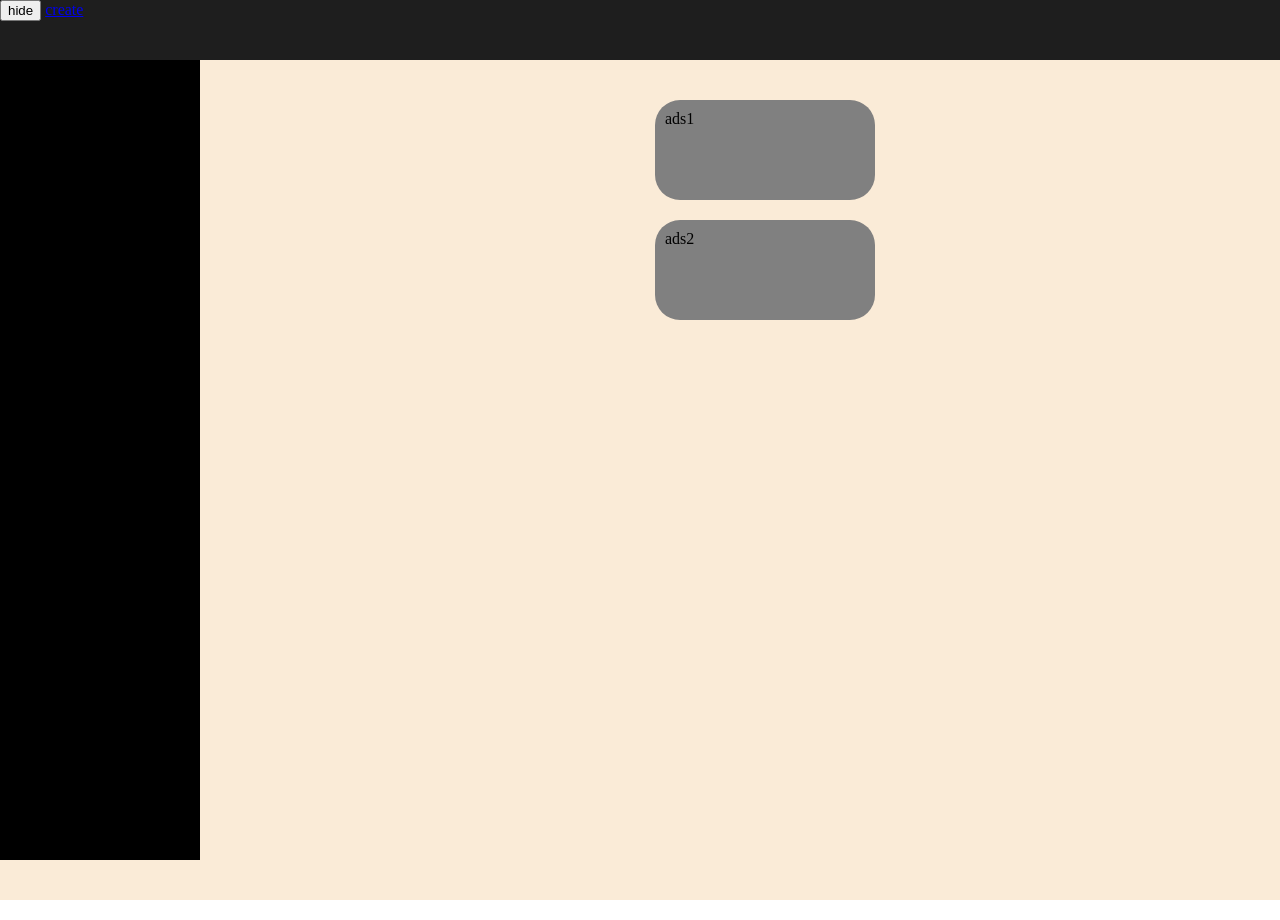
<file: web/home.html>
<!DOCTYPE html>
<html>
    <head>
        <link rel="stylesheet" href="./home.css">
        <meta name="viewport" content="width=device-width, initial-scale=1" />
    </head>
<body>
    <header class="topbar">
        <button class="toggleSide">hide</button>
        <a href="post.html">create</a>
    </header>
    <main>
        <section class="sidebar">
            <div>sidebar</div>
        </section>
        <section class="index">
            <div class="container">
                <div class="post-area">
                    <div class="post">
                        <a class="post-title" href="">TITLE</a>
                        <p class="post-info">Posted by: Amba</p>
                        <div class="post-content">
                            <img src="./assets/amba1.jpg" alt="">
                            <p>Post description</p>
                        </div>
                    </div>
                    <hr>
                </div>
            </div>
            <div class="container" id="#ads">
                <div class="test">ads1</div>
                <div class="test">ads2</div>
            </div>
        </section>
    </main>
<script src="./home.js"></script>
</body>
</html>
</file>
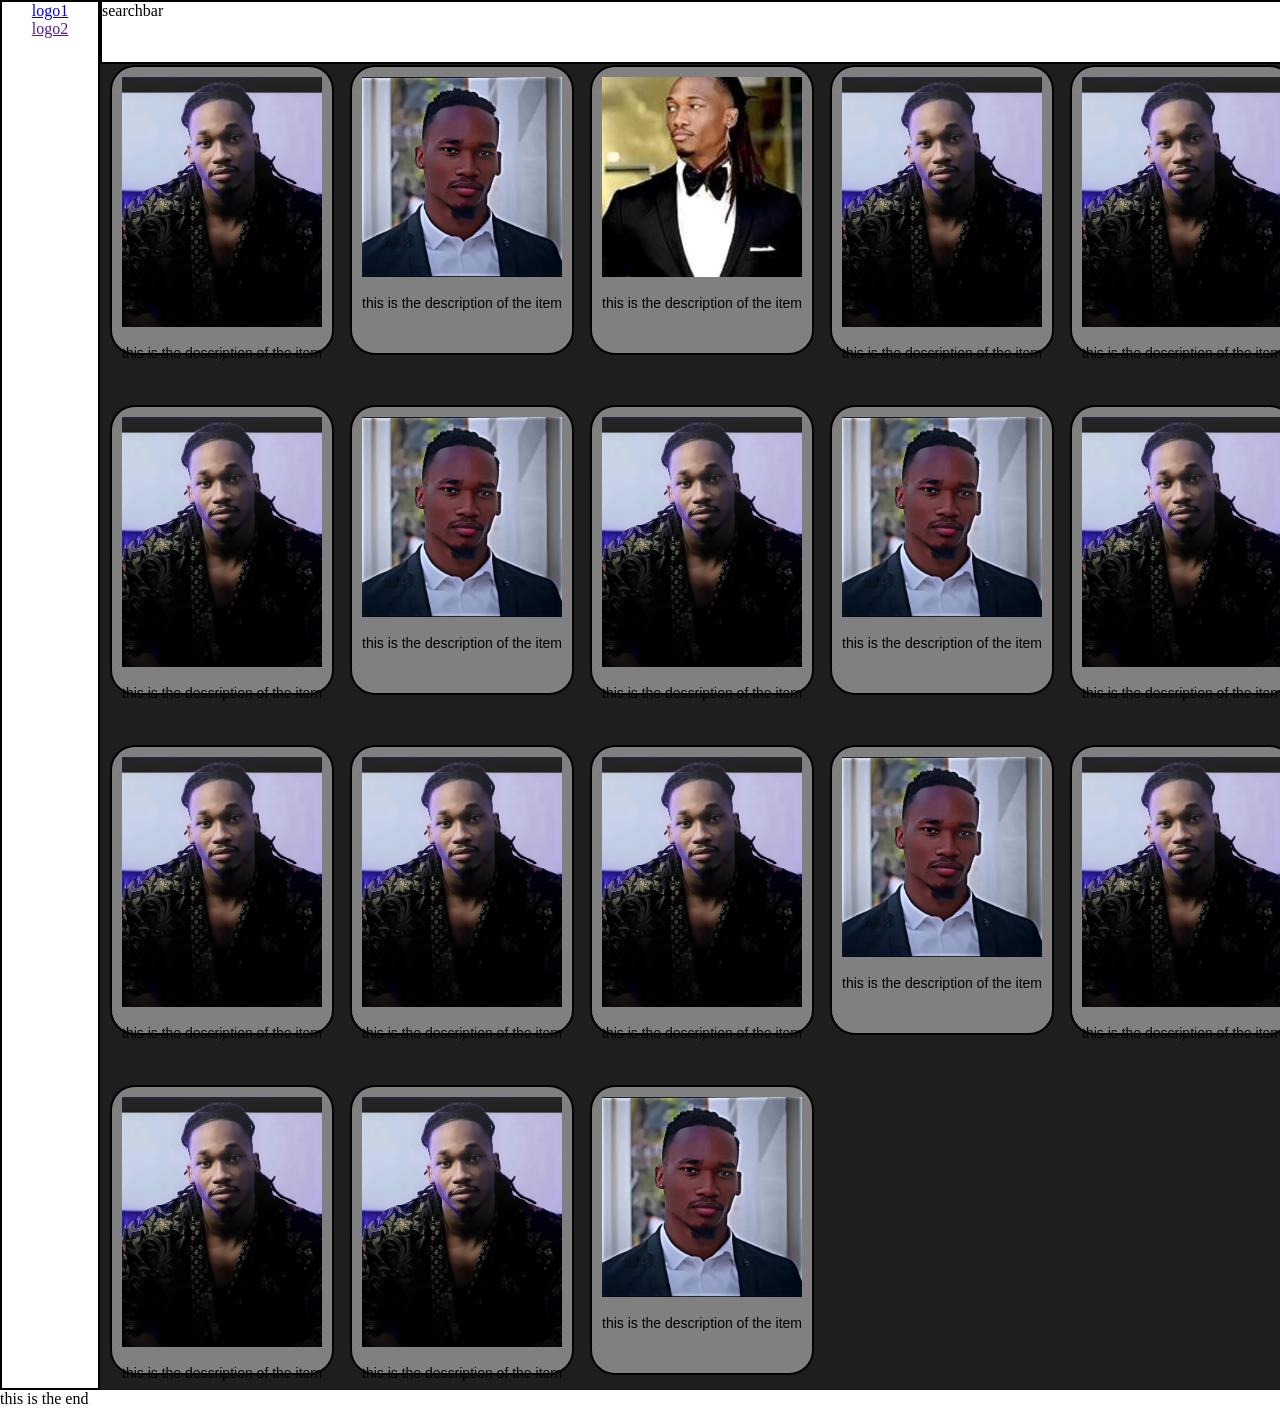
<file: web/page2.html>
<!DOCTYPE html>
<html>
<head>
	<title>Page2</title>
	<meta name="viewport" content="width=device-width, intial-scale=1.0">
	<link href="styles.css" rel="stylesheet">
	<link rel="preconnect" href="https://fonts.googleapis.com">
	<link rel="preconnect" href="https://fonts.gstatic.com" crossorigin>
	<link href="https://fonts.googleapis.com/css2?family=Poppins:ital,wght@0,100;0,200;0,300;0,400;0,500;0,600;0,700;0,800;0,900;1,100;1,200;1,300;1,400;1,500;1,600;1,700;1,800;1,900&display=swap" rel="stylesheet">
  <link href="https://fonts.googleapis.com/css2?family=Montserrat:ital,wght@0,100..900;1,100..900&display=swap" rel="stylesheet">
</head>
<body>
  <header>
    <a href="index.html">logo1</a>
    <a href="">logo2</a>
  </header>
  <main>
    <section class="searchbar">
      searchbar
    </section>
    <section class="image-viewer">
      <div class="grid-container">
        <div class="card">
          <img class="picture" src="./assets/amba1.jpg" alt="Picture of amba">
          <p>this is the description of the item</p>
        </div>
        <div class="card">
          <img class="picture" src="./assets/amba2.jpg" alt="Picture of amba">
          <p>this is the description of the item</p>
        </div>
        <div class="card">
          <img class="picture" src="./assets/amba3.jpeg" alt="Picture of amba">
          <p>this is the description of the item</p>
        </div>
        <div class="card">
          <img class="picture" src="./assets/amba1.jpg" alt="Picture of amba">
          <p>this is the description of the item</p>
        </div>
        <div class="card">
          <img class="picture" src="./assets/amba1.jpg" alt="Picture of amba">
          <p>this is the description of the item</p>
        </div>
        <div class="card">
          <img class="picture" src="./assets/amba1.jpg" alt="Picture of amba">
          <p>this is the description of the item</p>
        </div>
        <div class="card">
          <img class="picture" src="./assets/amba2.jpg" alt="Picture of amba">
          <p>this is the description of the item</p>
        </div>
        <div class="card">
          <img class="picture" src="./assets/amba1.jpg" alt="Picture of amba">
          <p>this is the description of the item</p>
        </div>
        <div class="card">
          <img class="picture" src="./assets/amba2.jpg" alt="Picture of amba">
          <p>this is the description of the item</p>
        </div>
        <div class="card">
          <img class="picture" src="./assets/amba1.jpg" alt="Picture of amba">
          <p>this is the description of the item</p>
        </div>
        <div class="card">
          <img class="picture" src="./assets/amba1.jpg" alt="Picture of amba">
          <p>this is the description of the item</p>
        </div>
        <div class="card">
          <img class="picture" src="./assets/amba1.jpg" alt="Picture of amba">
          <p>this is the description of the item</p>
        </div>
        <div class="card">
          <img class="picture" src="./assets/amba1.jpg" alt="Picture of amba">
          <p>this is the description of the item</p>
        </div>
        <div class="card">
          <img class="picture" src="./assets/amba2.jpg" alt="Picture of amba">
          <p>this is the description of the item</p>
        </div>
        <div class="card">
          <img class="picture" src="./assets/amba1.jpg" alt="Picture of amba">
          <p>this is the description of the item</p>
        </div>
        <div class="card">
          <img class="picture" src="./assets/amba1.jpg" alt="Picture of amba">
          <p>this is the description of the item</p>
        </div>
        <div class="card">
          <img class="picture" src="./assets/amba1.jpg" alt="Picture of amba">
          <p>this is the description of the item</p>
        </div>
        <div class="card">
          <img class="picture" src="./assets/amba2.jpg" alt="Picture of amba">
          <p>this is the description of the item</p>
        </div>
      </div>
    </section>
  </main>
  <footer>
      this is the end
  </footer>
</body>
</html>
</file>
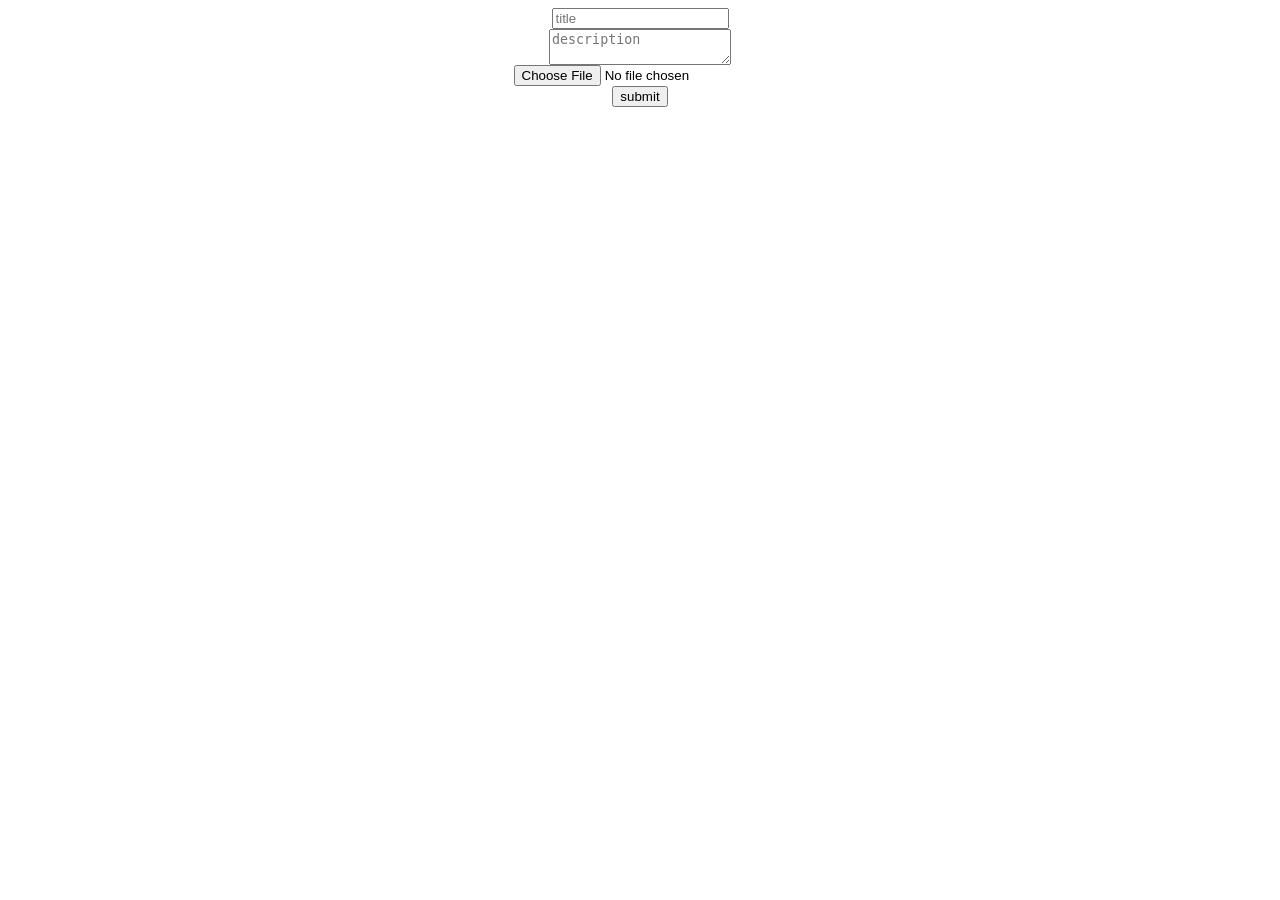
<file: web/post.html>
<!DOCTYPE html>
<html>
    <head>
    </head>
    <body>
        <form id="postForm">
            <input type="text" id="title" placeholder="title" required>
            <textarea id="description" placeholder="description" required></textarea>
            <input type="file" id="image" accept="image/*" required>
            <button type="submit">submit</button>
        </form>
    </body>
    <style>
        form{
            display: flex;
            flex-direction: column;
            align-items: center;
        }
    </style>
    <script>
        document.getElementById('postForm').addEventListener('submit', (e) => {
    e.preventDefault();

    const post = {
        id: Date.now(),
        title: document.getElementById('title').value,
        author: document.getElementById('author').value,
        description: document.getElementById('description').value,
        date: new Date().toLocaleDateString()
    };

    const posts = JSON.parse(localStorage.getItem('posts') || '[]');
    posts.unshift(post); // newest first
    localStorage.setItem('posts', JSON.stringify(posts));

    window.location.href = './post.html';
});
    </script>
</html>
</file>
<file: web/home.css>
:root{
    --sidebarWidth: 200px;
    --color1: #1E1E1E;
    --color2: #d9d9d9
}
body{
    margin: 0px;
}
main{
    display: grid;
    grid-template-columns: var(--sidebarWidth) 1fr;
    grid-template-rows: 60px 1fr;
    grid-template-areas: 
        "topbar topbar"
        "sidebar index";
    min-height: 100vh;
    transition: grid-template-columns 0.3s ease, display 0.3s ease;
    background-color: antiquewhite;
}
main.sidebar-hidden{
    display: grid;
    grid-template-columns: 0 1fr;
    grid-template-areas: 
        "topbar topbar"
        "sidebar index";
    min-height: 100vh;
}
main.sidebar-hidden .sidebar{
    display: none;
}
.topbar{
    grid-area: topbar;
    position: fixed;
    top: 0px;
    width: 100vw;
    height: 60px;
    background-color: var(--color1);
}
.sidebar{
    grid-area: sidebar;
    position: fixed;
    top: 60px;
    left: 0px;
    background-color: black;
    height: 800px;
    width: var(--sidebarWidth);
}
.index{
    display: flex;
    flex-direction: row;
    grid-area: index;
    justify-content: center;
    width: 100%;
    height: 800px;
}
.container{
    display: flex;
    flex-direction: column;
    margin-top: 20px;
    padding: 20px;
    align-items: center;
    height: 800px;
}
.post{
    min-width: 500px;
    max-width: 500px;
}
.post-content{
    display: flex;
    flex-direction: column;
    padding: 20px;
    border: 2px solid black;
    border-radius: 25px;
    background-color: gray;
    justify-content: center;
}
.post-info{
    font-size: 12px;
    margin: 0px 0px 10px 0px;
}
.post-title{
    display: block;
    color: black;
    font-size: 2em;
    text-decoration: none;
}
.test{
    background-color: gray;
    margin: 0px 0px 20px 10px;
    width: 200px;
    height: 80px;
    padding: 10px;
    border-radius: 25px;
}
img{
    object-fit: cover;
    width: auto;
    max-height: 400px;
    max-width: 200px;
}
hr{
    width: 800px;
    color: black;
    margin: 20px 0px 20px 0px;
}
</file>
<file: web/styles.css>
:root{
  --color1: #1E1E1E;
  --color2: #d9d9d9
}
body{
  display: grid;
  margin: 0px;
  grid-template-columns: 100px auto;
}
main{
  display: flex;
  flex-direction: column;
  padding-top: 60px;
}
header{
  display: flex;
  flex-direction: column;
  align-items: center;
  border: 2px solid black;
}
.searchbar{
  display: block;
  position: fixed;
  top: 0px;
  background-color: white;
  border: 2px solid black;
  height: 60px;
  width: 100vw
}
p{
  font-size: 14px;
  font-family: Helvetica;
  font-weight: 500;
  white-space: nowrap;
  overflow: hidden;
  max-width: 200px;
}
.image-viewer{
  display: flex;
  flex-direction: column;
}
.grid-container{
  display: grid;
  background-color: #1E1E1E;
  gap: 40px;
  grid-template-columns: repeat(auto-fill, 200px);
  grid-auto-rows: 300px;

  padding: 5px;
  justify-content: center;
  align-content: center;
}
.card {
  display: block;
  break-inside: avoid;
  width: 100%;

  padding: 10px;
  margin-bottom: 10px;
  flex-direction: column;
  justify-items: center;
  align-items: center;

  background-color: gray;
  border: 2px solid black;
  border-radius: 25px;
  
}
.picture {
  width: 100%;
  object-fit: cover;
}
a{
  display: block;
}
</file>
